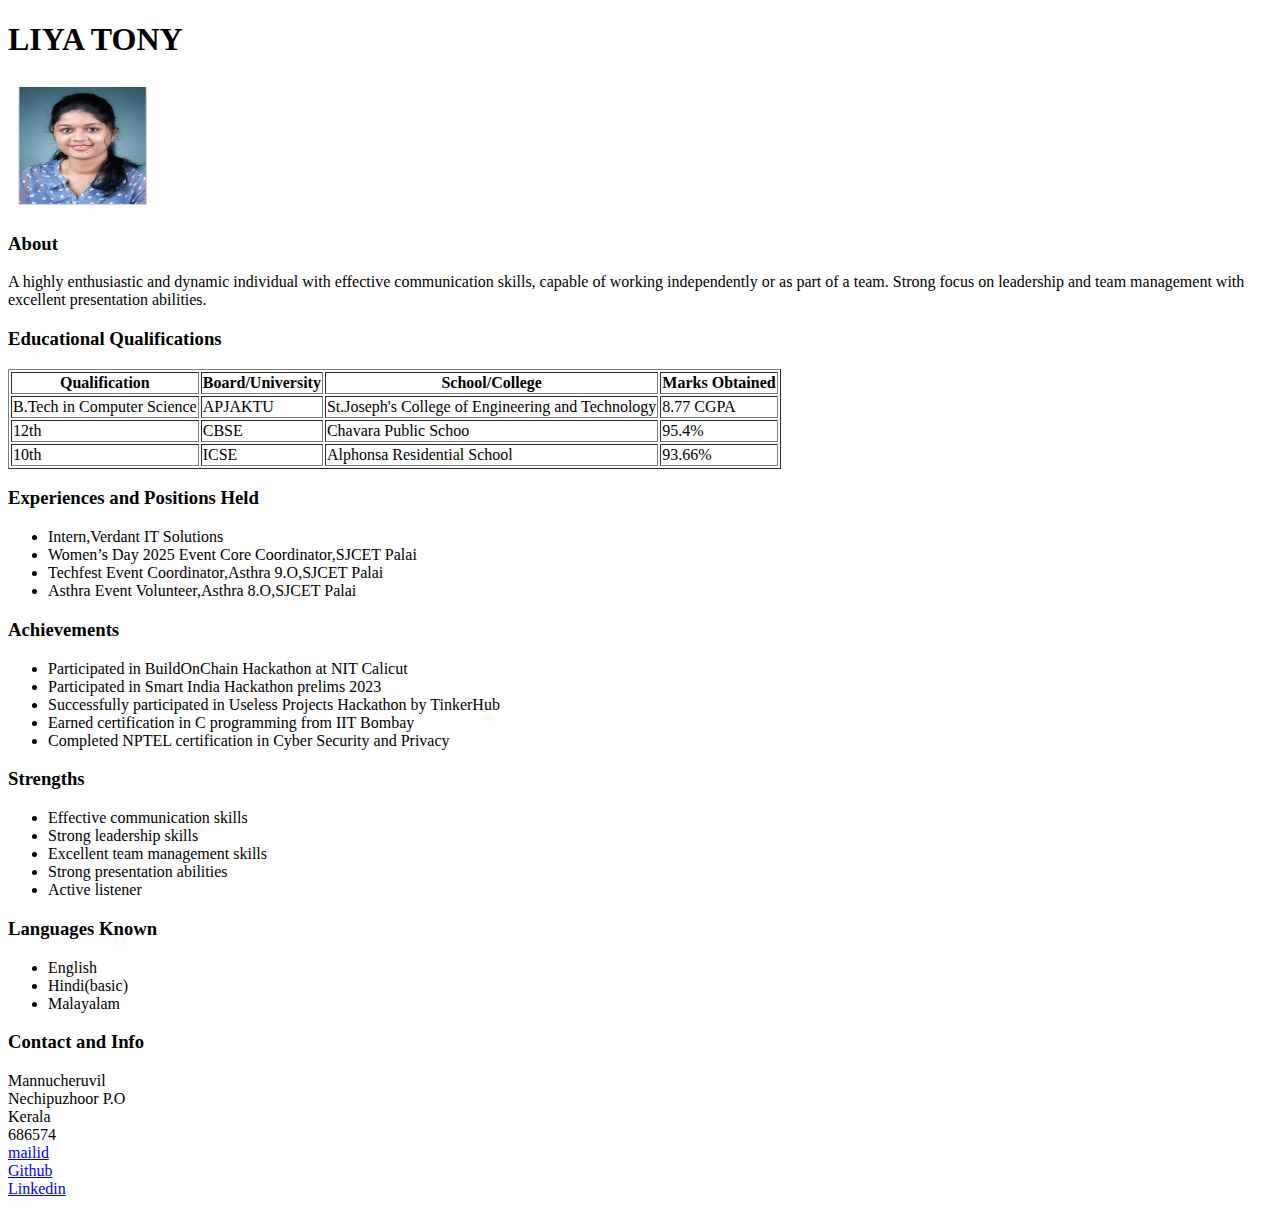
<file: html resume/index.html>
<!DOCTYPE html>
<html lang="en">
<head>
    <meta charset="UTF-8">
    <meta name="viewport" content="width=device-width, initial-scale=1.0">
    <title>LIYA TONY</title>
</head>
<body>
    <h1>LIYA TONY</h1>
     <img src="Images/liya .png"width="150px"height="130px"alt="myphoto">
    <h3>About</h3>
        <p>
             A highly enthusiastic and dynamic individual with effective communication skills, capable of working
 independently or as part of a team. Strong focus on leadership and team management with excellent presentation
 abilities.
        </p>

    <h3>Educational Qualifications</h3>
        <table border="1">
            <th>Qualification</th>
            <th>Board/University</th>
            <th>School/College</th>
            <th>Marks Obtained</th>
            <tr>
                <td>B.Tech in Computer Science</td>
                <td>APJAKTU</td>
                <td>St.Joseph's College of Engineering and Technology</td>
                <td>8.77 CGPA</td>
            </tr
            >
            <tr>
                <td>12th</td>
                <td>CBSE</td>
                <td>Chavara Public Schoo</td>
                <td>95.4%</td>
            </tr>
            <tr>
                <td>10th</td>
                <td>ICSE</td>
                <td>Alphonsa Residential School</td>
                <td>93.66%</td>
            </tr>
        </table>
    <h3>Experiences and Positions Held</h3>
            <ul>
                <li>Intern,Verdant IT Solutions</li>
                <li> Women’s Day 2025 Event Core Coordinator,SJCET Palai</li>
                <li> Techfest Event Coordinator,Asthra 9.O,SJCET Palai</li>
                <li> Asthra Event Volunteer,Asthra 8.O,SJCET Palai</li>
            </ul>

 <h3>Achievements</h3>
            <ul>
                <li> Participated in BuildOnChain Hackathon at NIT Calicut</li>
                <li> Participated in Smart India Hackathon prelims 2023</li>
                <li>Successfully participated in Useless Projects Hackathon by TinkerHub</li>
                <li> Earned certification in C programming from IIT Bombay</li>
                <li>Completed NPTEL certification in Cyber Security and Privacy</li>
            </ul>

 
 <h3>Strengths</h3>
            <ul>
                <li>  Effective communication skills</li>
                <li>  Strong leadership skills</li>
                <li> Excellent team management skills</li>
                <li>  Strong presentation abilities</li>
                <li>Active listener</li>
            </ul>

 <h3>Languages Known</h3>
            <ul>
                <li> English</li>
                <li> Hindi(basic)</li>
                <li> Malayalam</li>
            </ul>

<h3>Contact and Info</h3>
 Mannucheruvil<br> Nechipuzhoor P.O<br>Kerala<br>686574 <br>
 <a href="liyamtony@gmail.com">mailid</a><br>
 <a href="https://github.com/liyatony">Github</a><br>
<a href="https://www.linkedin.com/in/liya-tony-86a568226/">Linkedin</a><br>
       
</body>
</html>
</file>
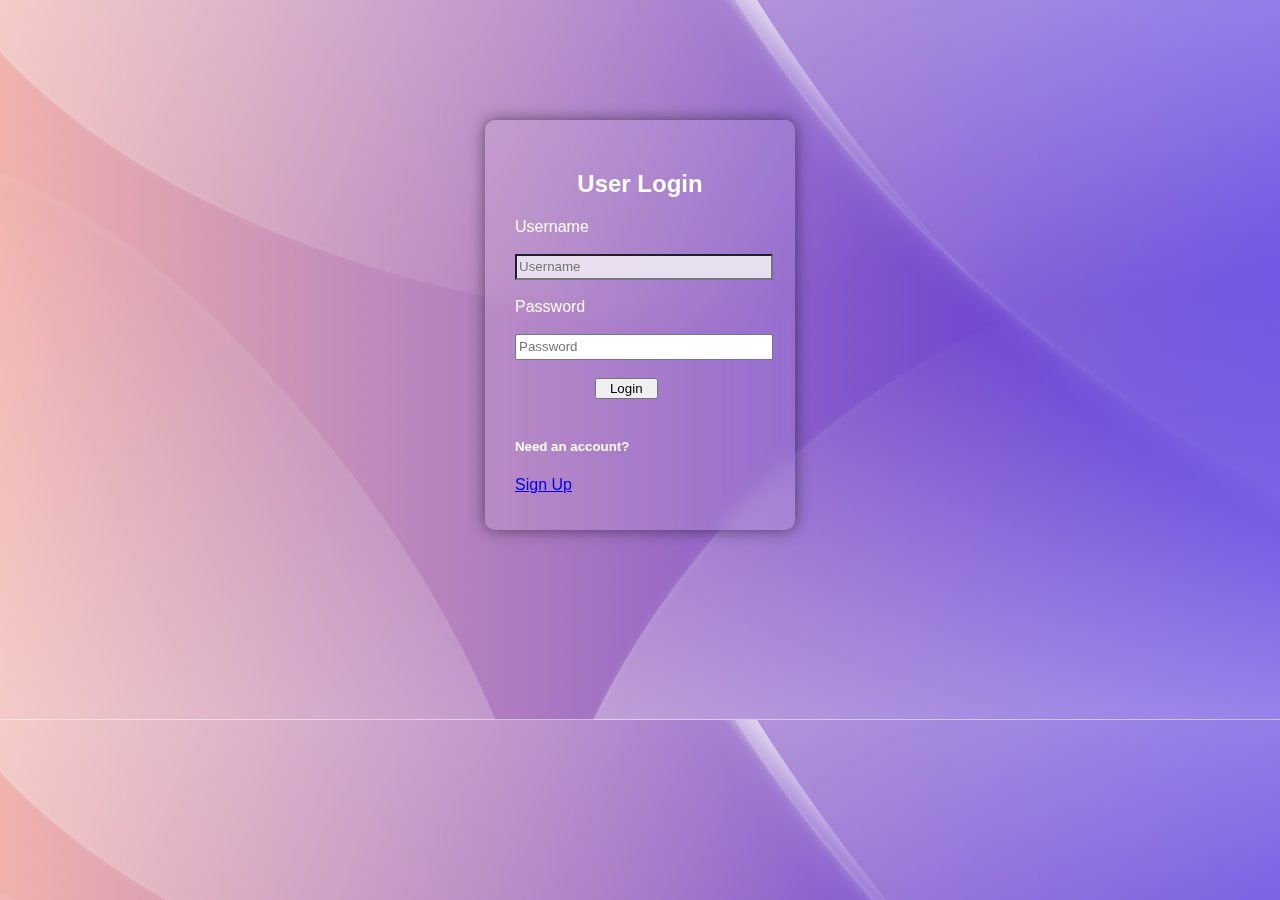
<file: login_html/index.html>
<!DOCTYPE html>
<html lang="en">
<head>
    <meta charset="UTF-8">
    <meta name="viewport" content="width=device-width, initial-scale=1.0">
    <title>Login</title>
    <link rel="stylesheet" href="styles/style.css">
</head>
<body>

  
    
        <div class="login" style="color: white;">

     <form action="login.html" method="post">
        <h2 style="text-align: center;">User Login</h2>
        
        <label for="username">Username</label>
        <br><br>
      <input type="text" name="username" placeholder="Username" style="width: 100%;height: 20px;background-color: rgb(232, 224, 240);" >
      <br><br>
      <label>Password</label><br><br>
      <input type="password" name="password" placeholder="Password" style="width: 100%;height: 20px;">
      <br><br>
      <input type="submit" value="Login" id="submit" style="margin-left: 80px;width: 25%;"><br>
        <br>
        <h5>Need an account?</h5>
        <a href="#">Sign Up</a>


    </form>

</div>




</body>
</html>
</file>
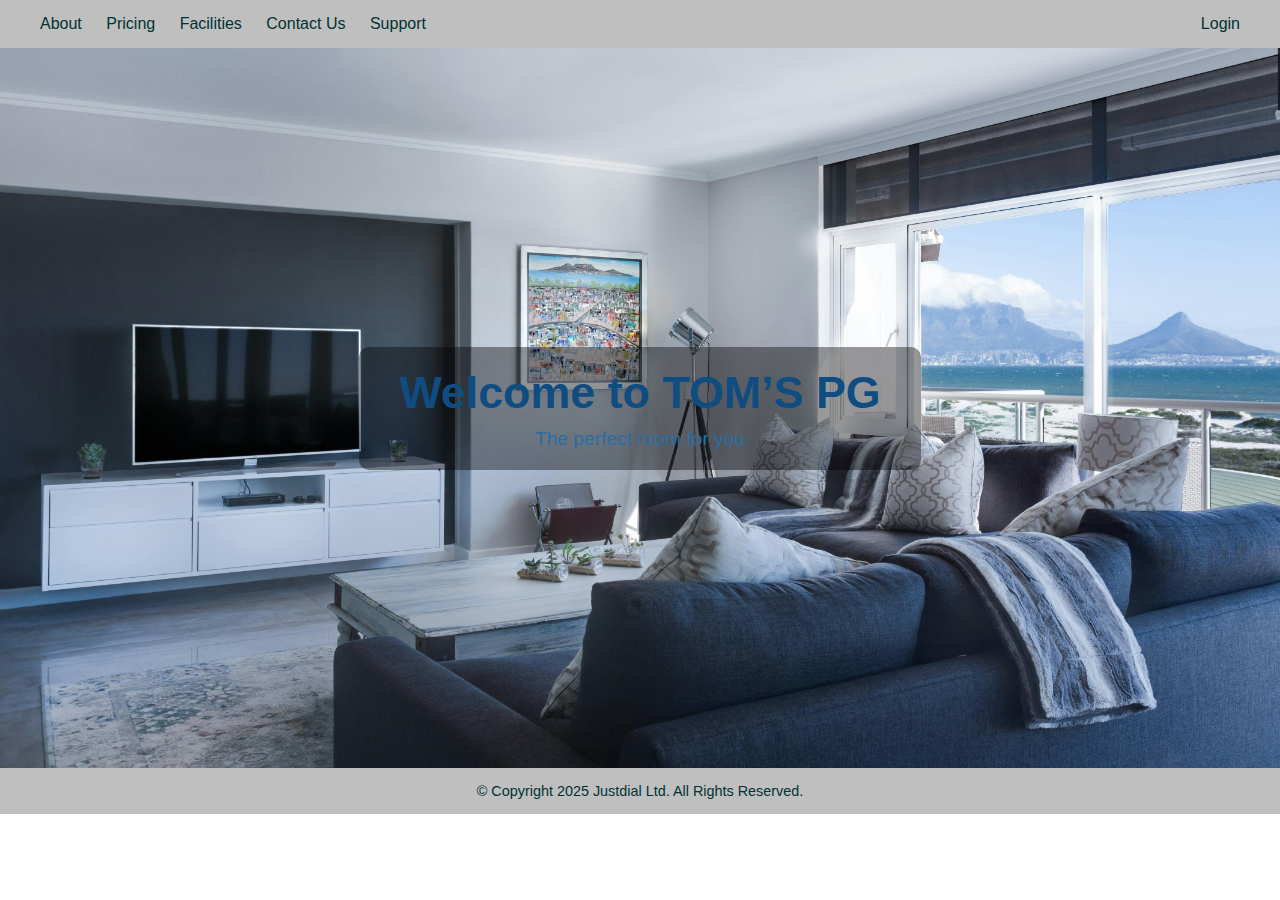
<file: pg frontend/index.html>
<!DOCTYPE html>
<html lang="en">
<head>
    <meta charset="UTF-8">
    <meta name="viewport" content="width=device-width, initial-scale=1.0">
    <title>TOM'S PG</title>
    <link rel="stylesheet" href="styles.css">
</head>
<body>
    <nav class="navbar">
        <div class="nav-links">
            <a href="#">About</a>
            <a href="#">Pricing</a>
            <a href="#">Facilities</a>
            <a href="#">Contact Us</a>
            <a href="#">Support</a>
        </div>
        <div class="login-link">
            <a href="#">Login</a>
        </div>
    </nav>

    <header class="hero">
        <div class="overlay">
            <h1>Welcome to TOM’S PG</h1>
            <p>The perfect room for you</p>
        </div>
    </header>

    <footer class="footer">
        <p>© Copyright 2025 Justdial Ltd. All Rights Reserved.</p>
    </footer>
</body>
</html>
</file>
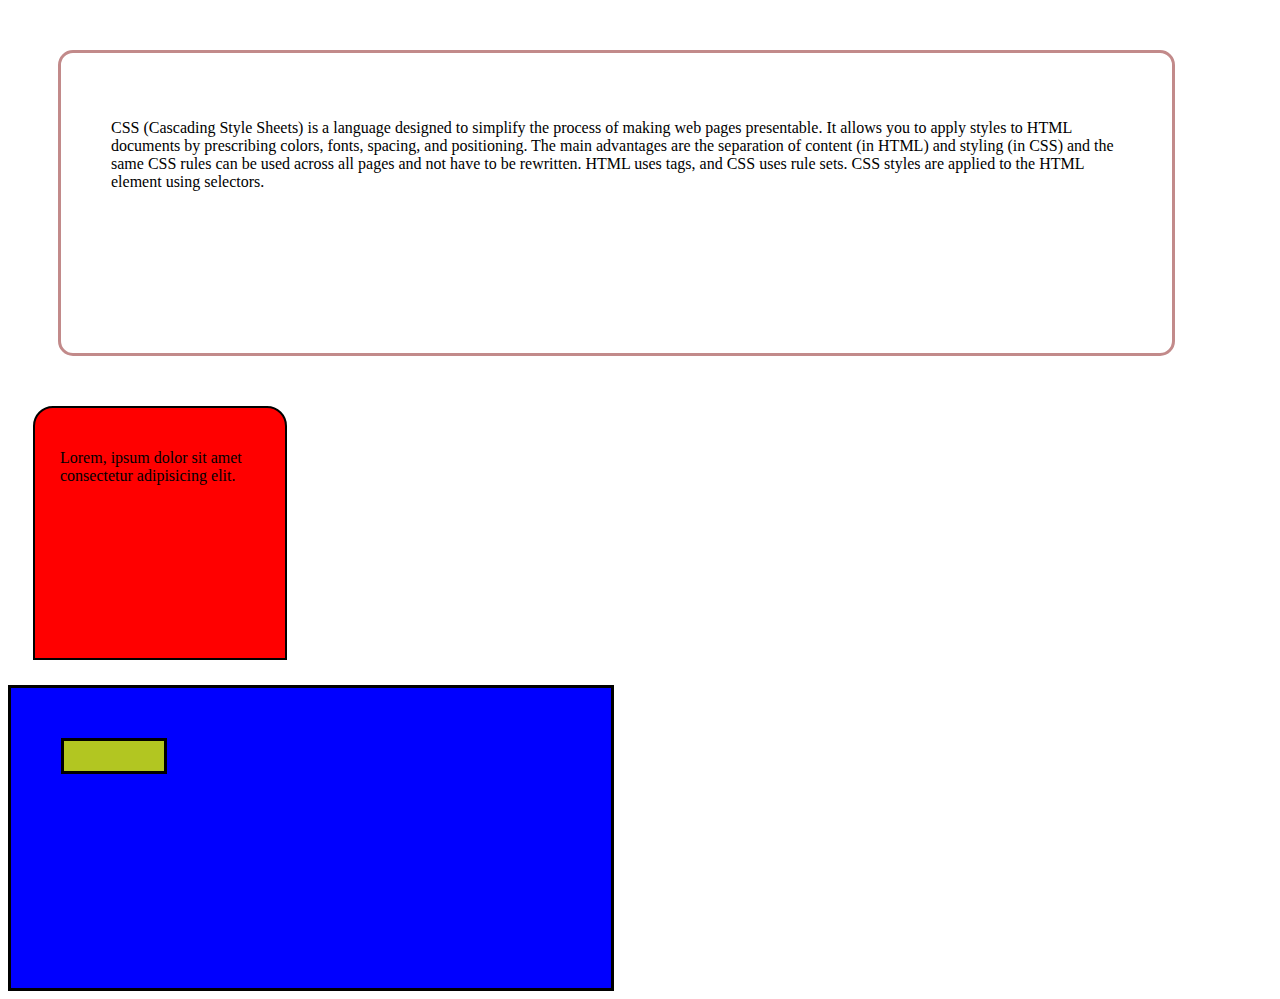
<file: resume(css included)/index.html>
<!DOCTYPE html>
<html lang="en">
<head>
    <meta charset="UTF-8">
    <meta name="viewport" content="width=device-width, initial-scale=1.0">
    <title>Division</title>

    <link rel="stylesheet" href="styles/style.css">
</head>



<body>
    <!-- <div style="border: 3px solid rgb(194, 138, 138) ;height: 200vh; width: 100vw;"> -->
<!-- 
                border radius rectangle ahel px il and sqaure aahnel % -->


            <div id="p2">
                <p>CSS (Cascading Style Sheets) is a language designed to simplify the process of making web pages presentable.

                It allows you to apply styles to HTML documents by prescribing colors, fonts, spacing, and positioning.
                The main advantages are the separation of content (in HTML) and styling (in CSS) and the same CSS rules can be used across all pages and not have to be rewritten.
                HTML uses tags, and CSS uses rule sets.
                CSS styles are applied to the HTML element using selectors.
                </p>
  


            </div>

  <div id="p3">
     <p>Lorem, ipsum dolor sit amet consectetur adipisicing elit. </p>
  </div>


  <div id="firstbox">
 
    <div id="secondbox">

    </div>



  </div>

</body>
</html>
</file>
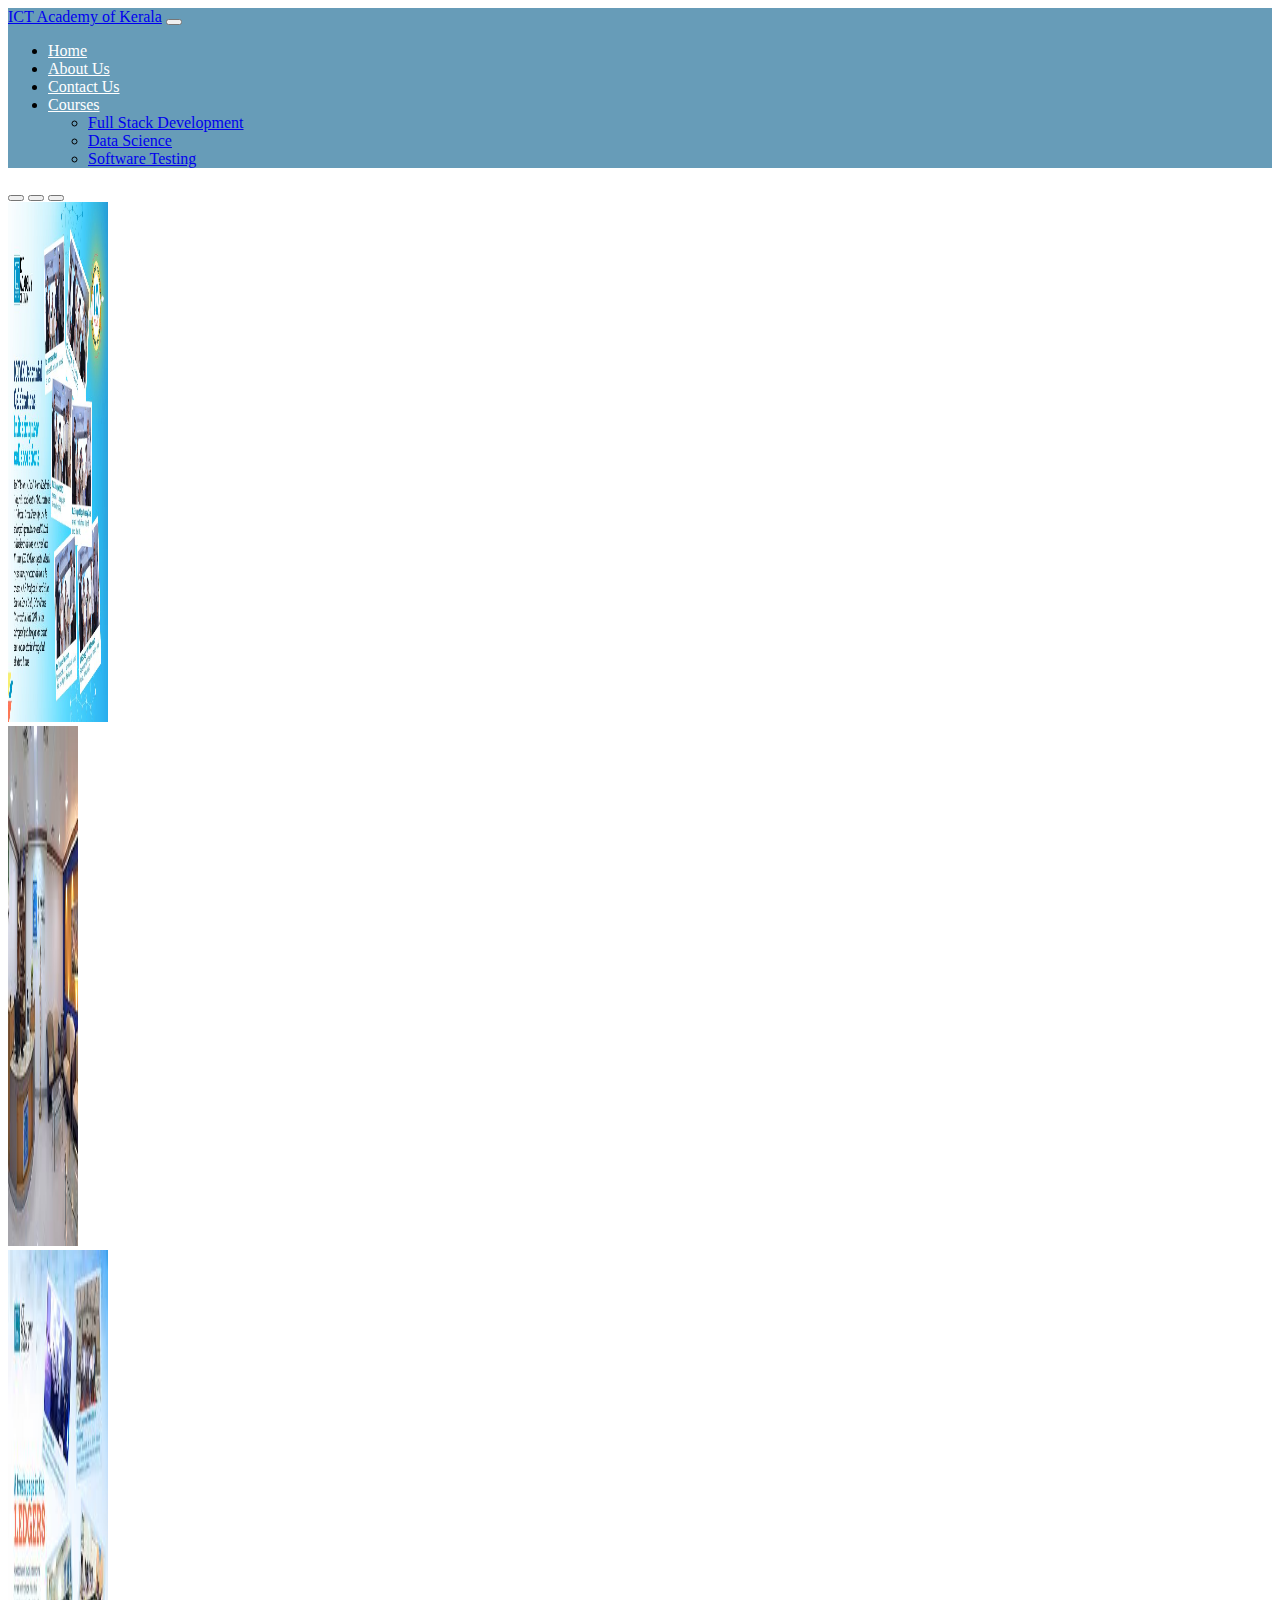
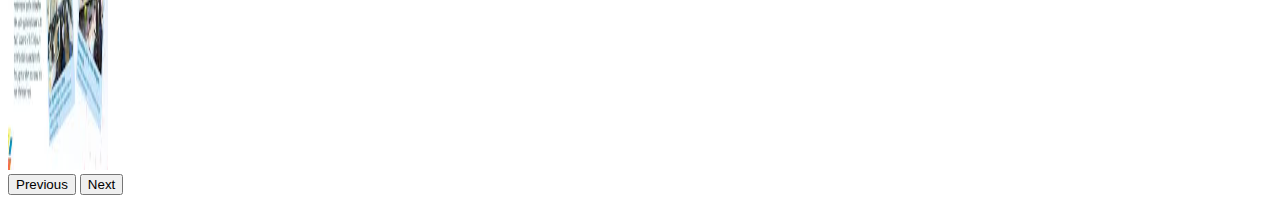
<file: bootstrap_basics/home.html>
<!DOCTYPE html>
<html lang="en">
<head>
    <meta charset="UTF-8">
    <meta name="viewport" content="width=device-width, initial-scale=1.0">
    <title>Document</title>
      <link href="https://cdn.jsdelivr.net/npm/bootstrap@5.3.7/dist/css/bootstrap.min.css" rel="stylesheet" integrity="sha384-LN+7fdVzj6u52u30Kp6M/trliBMCMKTyK833zpbD+pXdCLuTusPj697FH4R/5mcr" crossorigin="anonymous">

        
    </head>
<body>
    <nav class="navbar navbar-expand-lg bg-body-tertiary" >
  <!-- Navbar content -->
   <div class="container-fluid" style="background-color: rgb(103, 156, 184);">
    <a class="navbar-brand" href="#">ICT Academy of Kerala</a>
    <button class="navbar-toggler" type="button" data-bs-toggle="collapse" data-bs-target="#navbarNavDropdown" aria-controls="navbarNavDropdown" aria-expanded="false" aria-label="Toggle navigation">
      <span class="navbar-toggler-icon"></span>
    </button>
    <div class="collapse navbar-collapse" id="navbarNavDropdown">
      <ul class="navbar-nav">
        <li class="nav-item">
          <a class="nav-link active" aria-current="page" href="#" style="color: white;">Home</a>
        </li>
        <li class="nav-item">
          <a class="nav-link" href="#" style="color: white;">About Us</a>
        </li>
        <li class="nav-item">
          <a class="nav-link" href="#" style="color: white;">Contact Us</a>
        </li>
        <li class="nav-item dropdown">
          <a class="nav-link dropdown-toggle" href="#" role="button" data-bs-toggle="dropdown" aria-expanded="false" style="color: white;">
            Courses
          </a>
          <ul class="dropdown-menu">
            <li><a class="dropdown-item" href="#">Full Stack Development</a></li>
            <li><a class="dropdown-item" href="#">Data Science</a></li>
            <li><a class="dropdown-item" href="#">Software Testing</a></li>
          </ul>
        </li>
      </ul>
    </div>
  </div>
</nav> 




<div id="carouselExampleIndicators" class="carousel slide">
  <div class="carousel-indicators">
    <button type="button" data-bs-target="#carouselExampleIndicators" data-bs-slide-to="0" class="active" aria-current="true" aria-label="Slide 1"></button>
    <button type="button" data-bs-target="#carouselExampleIndicators" data-bs-slide-to="1" aria-label="Slide 2"></button>
    <button type="button" data-bs-target="#carouselExampleIndicators" data-bs-slide-to="2" aria-label="Slide 3"></button>
  </div>
  <div class="carousel-inner">
    <div class="carousel-item active">
      <img src="images/ict5.png" class="d-block w-100" alt="..." style="height: 520px;width: 100px;">
    </div>
    <div class="carousel-item">
      <img src="images/ict4.png" class="d-block w-100" alt="..." style="height:520px;width: 70px;">
    </div>
    <div class="carousel-item">
      <img src="images/i6.png" class="d-block w-100" alt="..." style="height: 520px;width: 100px;">
    </div>
  </div>
  <button class="carousel-control-prev" type="button" data-bs-target="#carouselExampleIndicators" data-bs-slide="prev">
    <span class="carousel-control-prev-icon" aria-hidden="true"></span>
    <span class="visually-hidden">Previous</span>
  </button>
  <button class="carousel-control-next" type="button" data-bs-target="#carouselExampleIndicators" data-bs-slide="next">
    <span class="carousel-control-next-icon" aria-hidden="true"></span>
    <span class="visually-hidden">Next</span>
  </button>
</div>


    <script src="https://cdn.jsdelivr.net/npm/bootstrap@5.3.7/dist/js/bootstrap.bundle.min.js" integrity="sha384-ndDqU0Gzau9qJ1lfW4pNLlhNTkCfHzAVBReH9diLvGRem5+R9g2FzA8ZGN954O5Q" crossorigin="anonymous"></script>

</body>
</html>
</file>
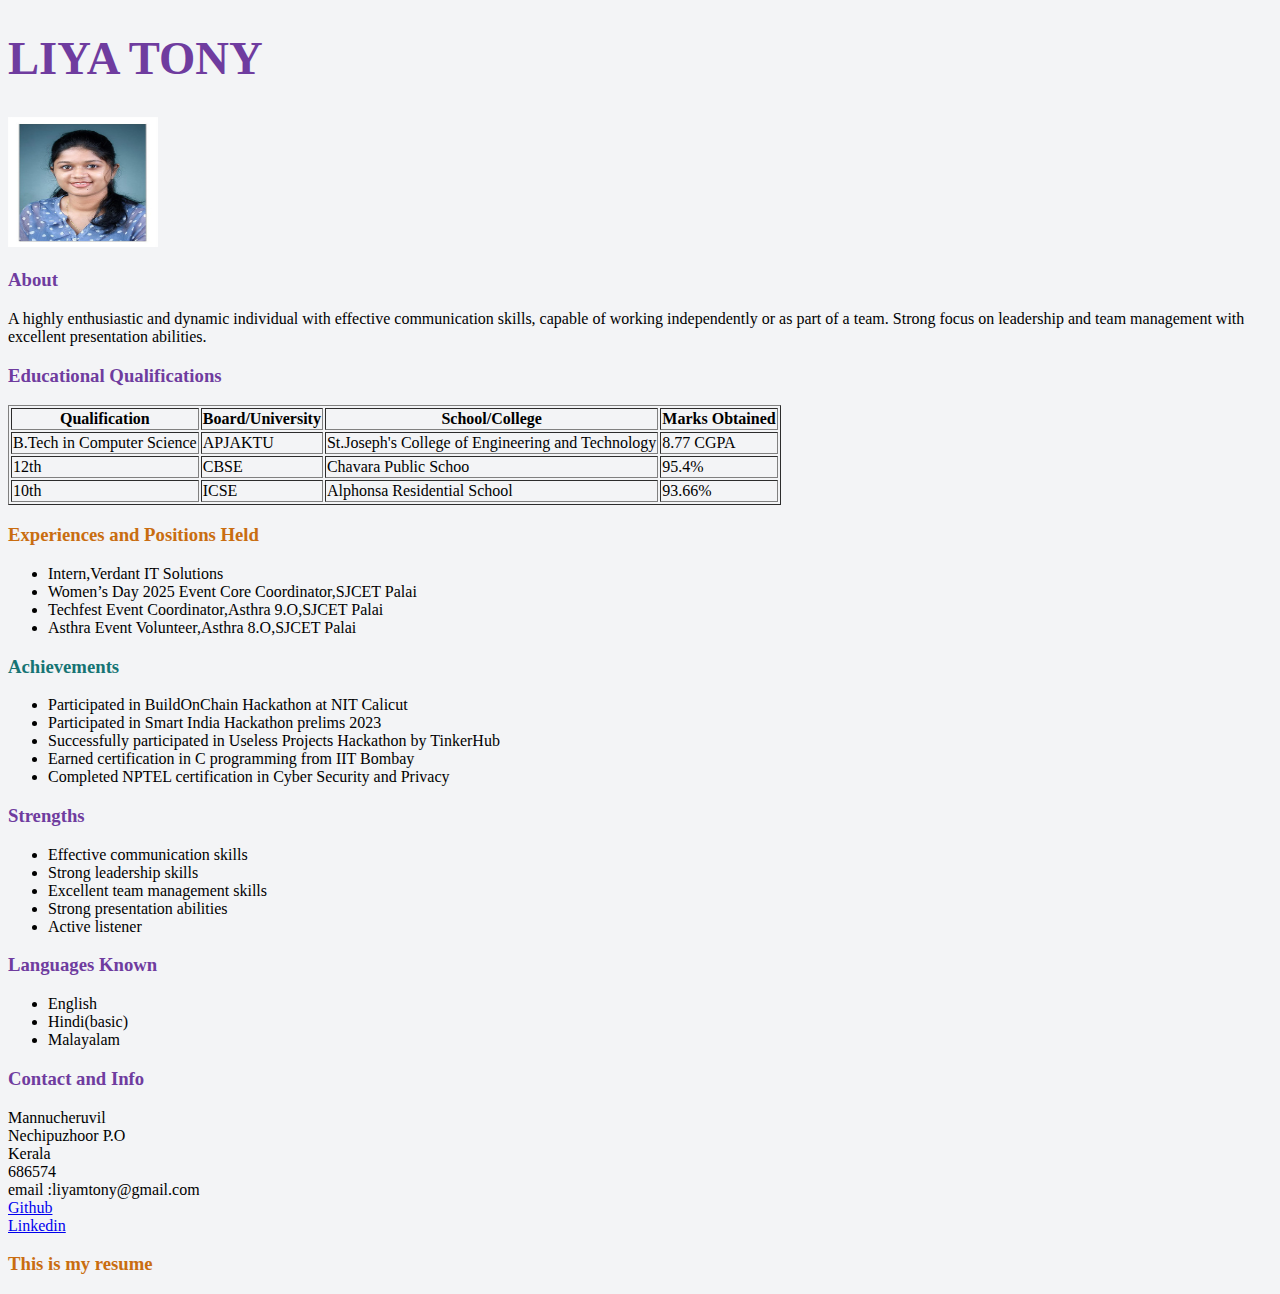
<file: resume(css included)/profile.html>
<!DOCTYPE html>
<html lang="en">
<head>
    <meta charset="UTF-8">
    <meta name="viewport" content="width=device-width, initial-scale=1.0">
    <title>LIYA TONY</title>
    <link rel="stylesheet" href="styles\style.css">

    <!-- internal style  -->
 
     <!-- h3{
        color: rgb(26, 105, 138);
        font-size: 20pt;
         text-align: center; 
        background-color: rgb(148, 188, 196); 
     }  -->


    <!-- class in styles class aahnel '.' kodukkanm id aahnel # -->
   
</head>



<!-- inline styles included inside -->
<body style="background-color:#f3f4f6;">
    <h1 style="color: rgb(111, 60, 159);font-size: 35pt;"><b>LIYA TONY</b></h1>
     <img src="Images/liya .png"width="150px"height="130px"alt="myphoto">


    <h3 style="color: rgb(111, 60, 159);">About</h3>
        <p>
             A highly enthusiastic and dynamic individual with effective communication skills, capable of working
 independently or as part of a team. Strong focus on leadership and team management with excellent presentation
 abilities.
        </p>

    <h3 style="color: rgb(111, 60, 159);">Educational Qualifications</h3>
        <table border="1">
            <th>Qualification</th>
            <th>Board/University</th>
            <th>School/College</th>
            <th>Marks Obtained</th> 
            <tr>
                <td>B.Tech in Computer Science</td>
                <td>APJAKTU</td>
                <td>St.Joseph's College of Engineering and Technology</td>
                <td>8.77 CGPA</td>
            </tr
            >
            <tr>
                <td>12th</td>
                <td>CBSE</td>
                <td>Chavara Public Schoo</td>
                <td>95.4%</td>
            </tr>
            <tr>
                <td>10th</td>
                <td>ICSE</td>
                <td>Alphonsa Residential School</td>
                <td>93.66%</td>
            </tr>
        </table>
    <h3 class="p1">Experiences and Positions Held</h3>
            <ul>
                <li>Intern,Verdant IT Solutions</li>
                <li> Women’s Day 2025 Event Core Coordinator,SJCET Palai</li>
                <li> Techfest Event Coordinator,Asthra 9.O,SJCET Palai</li>
                <li> Asthra Event Volunteer,Asthra 8.O,SJCET Palai</li>
            </ul>

 <h3 id="header2">Achievements</h3>
            <ul>
                <li> Participated in BuildOnChain Hackathon at NIT Calicut</li>
                <li> Participated in Smart India Hackathon prelims 2023</li>
                <li>Successfully participated in Useless Projects Hackathon by TinkerHub</li>
                <li> Earned certification in C programming from IIT Bombay</li>
                <li>Completed NPTEL certification in Cyber Security and Privacy</li>
            </ul>

 
 <h3 style="color: rgb(111, 60, 159);">Strengths</h3>
            <ul>
                <li>  Effective communication skills</li>
                <li>  Strong leadership skills</li>
                <li> Excellent team management skills</li>
                <li>  Strong presentation abilities</li>
                <li>Active listener</li>
            </ul>

 <h3 style="color: rgb(111, 60, 159);">Languages Known</h3>
            <ul>
                <li> English</li>
                <li> Hindi(basic)</li>
                <li> Malayalam</li>
            </ul>

<h3 style="color: rgb(111, 60, 159);">Contact and Info</h3>
 Mannucheruvil<br> Nechipuzhoor P.O<br>Kerala<br>686574 <br>
 email :liyamtony@gmail.com<br>
 <a href="https://github.com/liyatony">Github</a><br>
<a href="https://www.linkedin.com/in/liya-tony-86a568226/">Linkedin</a><br>
       
<!-- class function application -->
<h3 class="p1">This is my resume</h3>   
</body>
</html>
</file>
<file: login_html/styles/style.css>
body{
    background-image: url(../images/img2.png);
    background-size: cover;

}

.login{
    height: 350px;
    width: 250px;
    padding: 30px;
    margin: 120px auto;
    border-radius: 10px;
    font-family: 'Lucida Sans', 'Lucida Sans Regular', 'Lucida Grande', 'Lucida Sans Unicode', Geneva, Verdana, sans-serif;
     /* box-shadow: 0 8px 16px rgba(0, 0, 0, 0.3); */
     background: rgba(255, 255, 255, 0.1);
    backdrop-filter: blur(10px);  
      box-shadow: 0 0 15px rgba(0,0,0,0.5);
}
</file>
<file: resume(css included)/styles/style.css>
.p1{
        color: rgb(201, 109, 16);
    }
    #header2{
        color: rgb(22, 116, 116);
        
    }

  #p2{
    border: 3px solid rgb(194, 138, 138) ;
    height: 200px;
     width: 80%;
     margin: 50px;
     padding: 50px;
     border-radius: 15px;
  }


   #p3{
    border: 2px solid black;
    background-color: red;
    height: 200px ;
    width: 200px;
     margin:  25px;
     padding:25px;
    border-radius: 20px 20px 0px 0px;
   }


  #firstbox{
    border: 3px solid black;
    background-color: blue;
    height: 200px;
    width: 500px;
    padding:50px;
    border-radius : 0px 0px 0px 0px ;
  }
 #secondbox{
     border: 3px solid black;
    background-color: rgb(178, 198, 33);
    height: 30px;
    width: 100px;
    border-radius : 0px 0px 0px 0px ;
 }
</file>
<file: pg frontend/styles.css>
/* Reset margin and padding */
* {
    margin: 0;
    padding: 0;
    box-sizing: border-box;
    font-family: Arial, sans-serif;
}

/* Navbar */
.navbar {
    background-color: #bfbfbf;
    padding: 15px 30px;
    display: flex;
    justify-content: space-between;
    align-items: center;
}

.nav-links a,
.login-link a {
    margin: 0 10px;
    text-decoration: none;
    color: #003333;
    font-weight: 500;
}

/* Hero Section */
.hero {
    background-image: url('room.jpg'); /* Use your uploaded image file name here */
    background-size: cover;
    background-position: center;
    height: 80vh;
    display: flex;
    align-items: center;
    justify-content: center;
    position: relative;
    text-align: center;
    color: #fff;
}

.overlay {
    background-color: rgba(0, 0, 0, 0.4);
    padding: 20px 40px;
    border-radius: 10px;
}

.hero h1 {
    font-size: 2.8rem;
    color: #0f4c81;
    font-weight: bold;
    margin-bottom: 10px;
}

.hero p {
    font-size: 1.2rem;
    color: #2a6da5;
    font-weight: 500;
}

/* Footer */
.footer {
    background-color: #bfbfbf;
    text-align: center;
    padding: 15px;
    color: #003333;
    font-size: 0.9rem;
}
</file>
